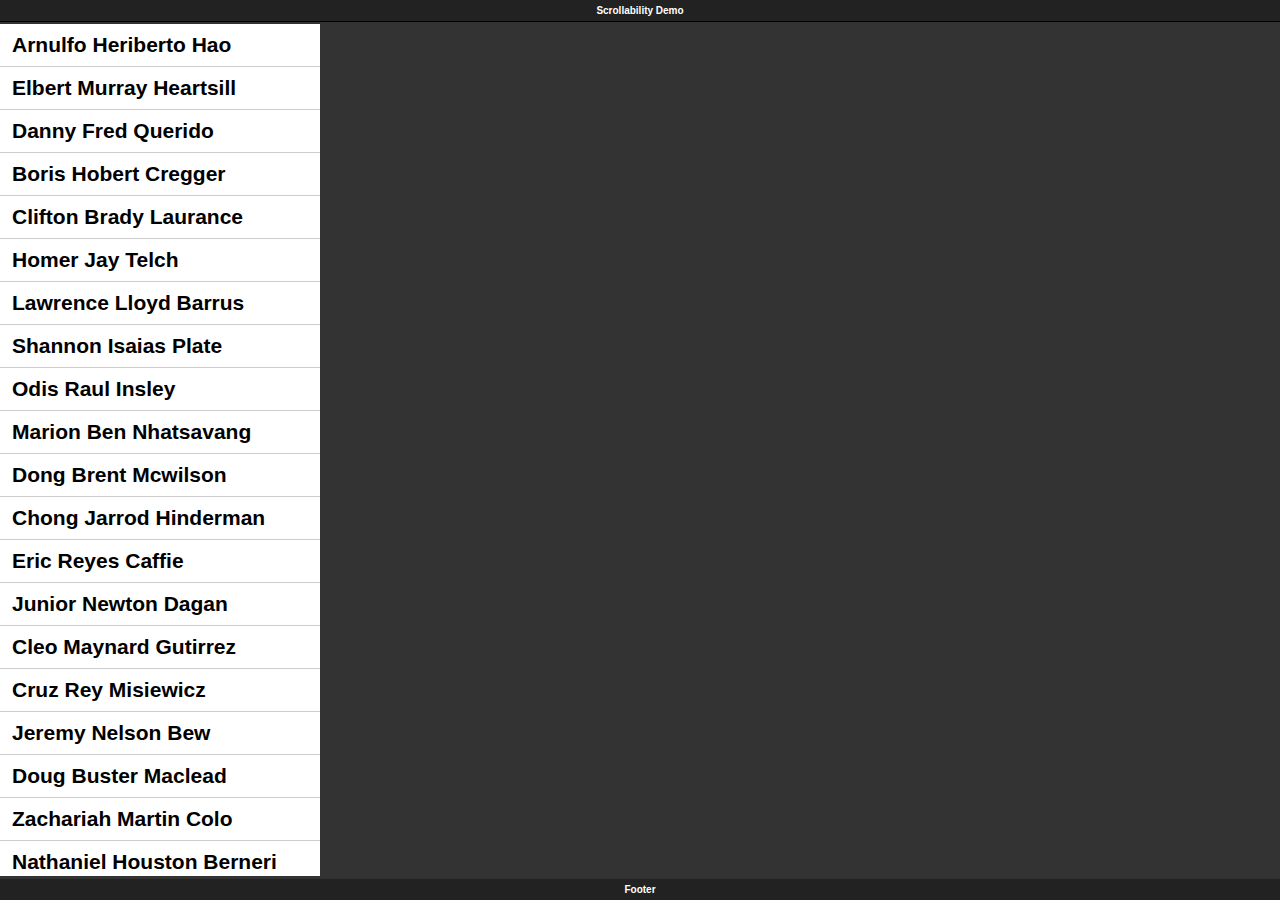
<file: public/js/example.html>
<!doctype html> 
 
<html lang="en"> 
<head> 
<title>Scrollability</title> 
<meta charset="utf-8"/> 
<meta name="viewport" content="width=device-width,maximum-scale=1.0" /> 
<meta name="apple-mobile-web-app-capable" content="yes" /> 
<meta name="apple-mobile-web-app-status-bar-style" content="black" /> 
<style type="text/css"> 
 
html {
    overflow: hidden;
    background: #333;
    font-family: Helvetica;
}
 
.scrollable {
    -webkit-transform: translate3d(0,0,0);
}
 
#container {
    position: absolute;
    left: 0;
    top: 24px;
    bottom: 24px;
    width: 320px;
    background: #fff;
    overflow: hidden;
}
    
.item {
    position: relative;
    top: -1px;
    border-top: 1px solid #ccc;
    padding: 9px 12px;
    font: 21px Helvetica;
    font-weight: bold;
    background: #fff;
}
 
.item:last-child {
    border-bottom: 1px solid #ccc;
}
 
.bar {
    position: absolute;
    background: #222;
    left: 0;
    width: 100%;
    color: #fff;
    padding: 5px 0;
    font-size: 10px;
    font-weight: bold;
    text-align: center;
}
 
.bar.top {
    top: 0;
    border-bottom: 1px solid #000;
}
 
.bar.bottom {
    bottom: 0;
}
 
/*.item.touched {
    color: #fff;
    background: -webkit-gradient(
        linear,
        left top,
        left bottom,
        color-stop(0, #028AF3),
        color-stop(1, #005DE6)
    );
}*/
 
</style> 
 
<script type="text/javascript" src="scrollability.js"></script> 
 
<script language="javascript"> 
 
var names = [
"Arnulfo Heriberto Hao",
"Elbert Murray Heartsill",
"Danny Fred Querido",
"Boris Hobert Cregger",
"Clifton Brady Laurance",
"Homer Jay Telch",
"Lawrence Lloyd Barrus",
"Shannon Isaias Plate",
"Odis Raul Insley",
"Marion Ben Nhatsavang",
"Dong Brent Mcwilson",
"Chong Jarrod Hinderman",
"Eric Reyes Caffie",
"Junior Newton Dagan",
"Cleo Maynard Gutirrez",
"Cruz Rey Misiewicz",
"Jeremy Nelson Bew",
"Doug Buster Maclead",
"Zachariah Martin Colo",
"Nathaniel Houston Berneri",
"Clement Laverne Vrana",
"Kermit Jeffery Left",
"Davis Margarito Koran",
"Booker Wallace Primavera",
"Prince Enrique Pulice",
"Johnathon Minh Inciong",
"Stan Tony Calaycay",
"Owen Sang Tugade",
"Charlie Melvin Veloso",
"August Galen Kathel",
"Dominique Marc Sitterson",
"Mitchell Isaiah Chareunrath",
"Luther Avery Fekety",
"Myles Doug Strohl",
"Reuben Bob Holoman",
"Eloy Erwin Kendrick",
"Alec Bernard Hitz",
"Jessie Oswaldo Shamir",
"Jamison Seymour Nighman",
"Garret Chester Robasciotti",
"Clifford Samuel Sokoloff",
"Carlton Jamel Mcentee",
"Blair Titus Lennertz",
"Barton Edmund Payn",
"Ed Williams Faltin",
"Leonardo Kent Trimarchi",
"Lon Esteban Samrah",
"Mike Alfonzo Alaniz",
"George Gil Domnick",
"Lemuel Lesley Cerventez",
];
 
addEventListener('DOMContentLoaded', function() {
    var container = document.getElementById('container');
    var page = document.getElementById('page');
    for (var i = 0; i < names.length*5; ++i) {
        var item = document.createElement('div');
        item.className = 'item';
        item.innerHTML = names[i%names.length];
        page.appendChild(item);
        if (page.offsetHeight > container.offsetHeight*6) {
            break;
        }
    }
});
 
</script> 
    
</head> 
<body> 
    <div class="bar top">Scrollability Demo</div> 
    <div class="bar bottom">Footer</div> 
    <div id="container"> 
        <div id="page" class="scrollable vertical"></div> 
    </div> 
</body> 
</html>
</file>
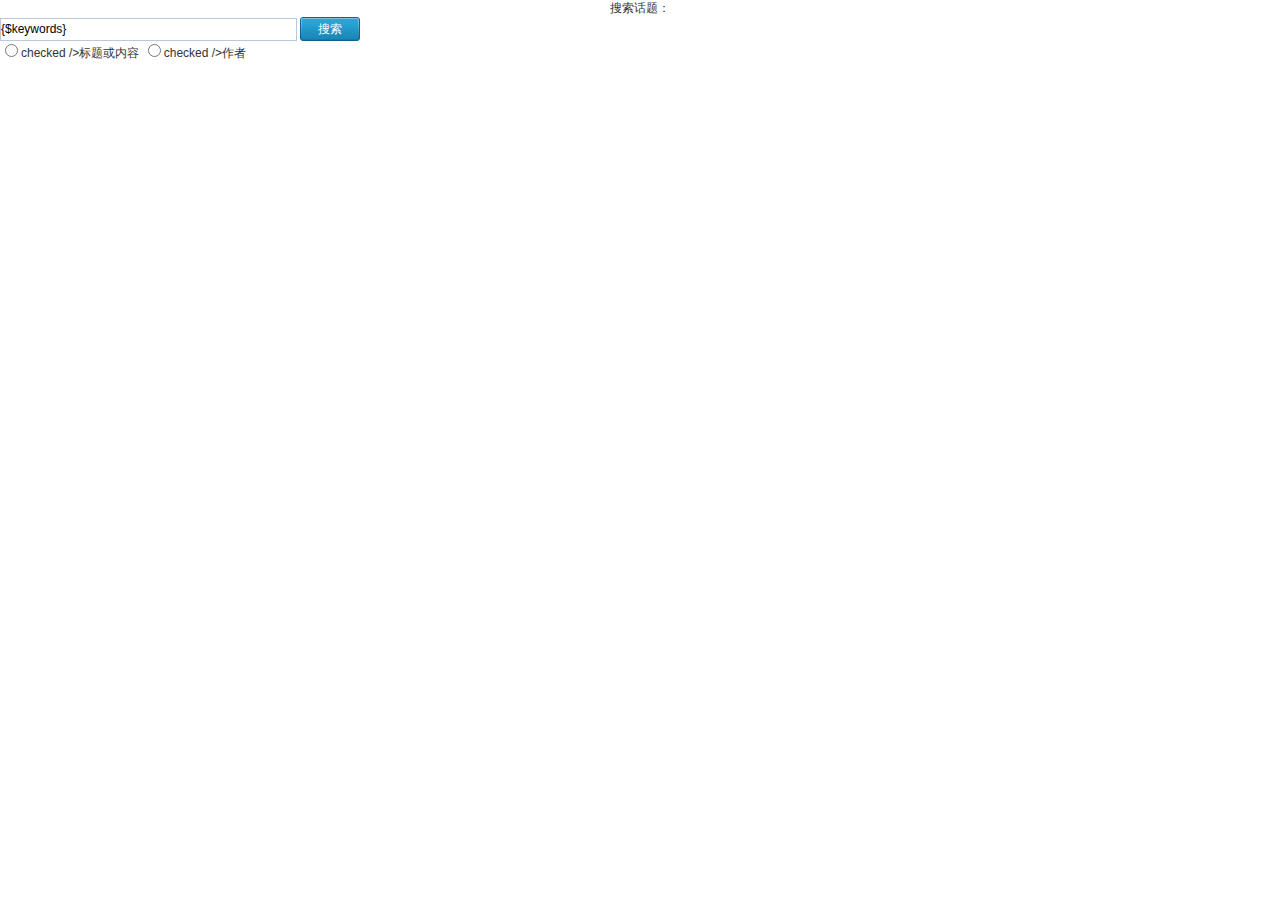
<file: public/themes/classic/cs.html>
<!DOCTYPE html PUBLIC "-//W3C//DTD XHTML 1.0 Transitional//EN" "http://www.w3.org/TR/xhtml1/DTD/xhtml1-transitional.dtd">
<html xmlns="http://www.w3.org/1999/xhtml">
<head>
<meta http-equiv="Content-Type" content="text/html; charset=utf-8" />
<title>无标题文档</title>
<link href="layout.css" rel="stylesheet" type="text/css" />
<link href="http://www.qiniao.com/tsweb/apps/group/Tpl/default/Public/group.css" rel="stylesheet" type="text/css" />
</head>

<body>
<div class="search_log">
	  <div class="search_log_box">
	  	<div class="c1">搜索话题：</div>
		<div class="c2 alL">
			<input type="text" class="text" id="title" onFocus="this.className='text2'" onBlur="this.className='text'" size="40" name="keywords" value="{$keywords}"/>
			<input type="hidden" name="searchSubmit" value="1">
			<input type="submit" value="搜索"  class="btn_b"/><br /><input value="cort" name="type" type="radio" <eq name="type" value="cort">checked</eq> />标题或内容  
			<input name="type" type="radio" value="name" <eq name="type" value="name">checked</eq> />作者</div>
	  </div>
      </div>
</body>
</html>
</file>
<file: public/themes/classic/layout.css>
﻿@charset "utf-8";
/* CSS Document 
 * Design By zjie1017
 * Ver: thinksns 2.1
 */
@import url("public.css");
.body_bg {background:none repeat scroll 0 0 #F8F8F8; }
.div_body { }
.header, .content, .footer, .login_con, .login_btm, .content_noapp, .o_login,.page_tit{ margin:0 auto; width:1000px; }
.header_bg { background:#3284A9 url(images/header_bg.gif) repeat-x 0 0; z-index:9;min-width:1000px;}
.header { height:81px; text-align:left; margin:0 auto; }
.header .logo { float:left; margin:15px 0 0; width:200px; background:url('images/logo.png') no-repeat;_background:url('images/logo.gif') no-repeat
}
.header .logo a { height: 40px; width: 200px; display: block; text-decoration: none; }
.header .logo a:hover { display: block; text-decoration: none; }
.header .nav { width:580px; padding-left:7px; clear:right; float:right; }
.header .nav ul { list-style-type:none; margin: 0px; padding: 3px 0 0 0; height:30px; }
.header .nav ul li { font-size:14px; color:#FFFFFF; float:left; position:relative; height:30px; display:block; margin: 0px; padding: 0px; list-style-type: none; z-index:9; }
.header .nav ul li.on { background: url(images/nav_on.gif) no-repeat bottom center; }
.header .nav ul li.on a.fb14 { color:#fff }
.header .nav ul li.hover { background: url(images/nav_on.gif) no-repeat bottom center; }
.header .nav ul li.hover a.fb14 { color:#fff }
.header .nav ul li .ico_new { position:absolute; top:-10px; right:0px; z-index:10; }
.header .nav ul li .ico_arrow { background-image:url(images/ico_arrow_1.gif); background-repeat:no-repeat; background-position:47px center; }
.header .nav ul li a.fb14 { color:#ECF9FF; white-space:nowrap; padding: 0px 20px 0px 16px; display: block; font-weight:bold; }
.header .nav ul li .dropmenu { display:none; z-index: 9000; top: 30px; left: -2px; position: absolute; }
.header .nav ul li.hover .dropmenu { background-color: #FFF; z-index: 9000; top: 30px; left: -1px; position: absolute; text-align: left;  display: block; font-size: 12px; border: 1px solid #2F7DA2; border-top:0 none; white-space:nowrap; }
.header .nav ul li.hover .dropmenu a { line-height: 25px; font-size: 12px; background-color:#fff; font-weight: normal; display: block; padding: 0px 7px; }
.header .nav ul li.hover .dropmenu a:hover { background-color: #E8EDF4; text-decoration: none; }
/*应用列表*/
.header .nav ul li.hover .dropmenu .app_list { color:#999999; padding:2px; width:220px; clear:both;}
.header .nav ul li.hover .dropmenu .app_list dt { padding:5px; }
.header .nav ul li.hover .dropmenu .app_list dd { border-bottom:1px dotted #D9D9D9; float:left; width:50%; position:relative; overflow:hidden; height:30px;}
.header .nav ul li.hover .dropmenu .app_list dd a { margin:2px 0; line-height:25px; text-indent:20px; display:block;white-space: nowrap; overflow:hidden; }
.header .nav_sub { white-space:nowrap; color:#D5ECFF; height:33px; padding-top:15px; float:right; }
.header .nav_sub a { color:#D5ECFF; margin:0 5px;}
.header .nav ul li .msg_top { background: url(images/msg.gif) no-repeat 0px 0px; display: block; height: 20px; text-align: center; padding-left: 5px; text-decoration: none; position: absolute; top:1px;_top:-3px; left:50px; float: left; font-weight: bold; }
.header .nav ul li .msg_top a { display: block; background: url(images/msg.gif) no-repeat right 0px; height: 20px; padding-right: 6px; text-decoration: none; line-height: 20px; float: left; color: #fff; white-space: nowrap; }
.header .nav ul li.hover .msg_top { background: url(images/msg.gif) no-repeat 0px 0px; display: block; height: 20px; text-align: center; line-height: 20px; padding-left: 5px; color: #fff; text-decoration: none; position: absolute; top:1px; _top:-3px; left:50px; float: left; }
.soso { float:right; height:24px; border:1px solid #2F769B; background-color:#f0f4f7; width:199px; position:relative;}
.soso label{margin-left: 5px;  margin-top: 4px; position: absolute; color:#999;cursor: text; width:165px; padding-bottom:5px;}
.so_text { width:173px; *width:170px;border:0 none; background-color:#f0f4f7; color:#999;-moz-border-radius: 1px;-khtml-border-radius: 1px;-webkit-border-radius: 1px;border-radius: 1px; }
.so_btn { background-position:-98px -52px; border:0 none; height:24px; width:24px; background-color:#F0F4F7; position:absolute; right:0; top:0 }
.so_btn:hover { background-color:#fff }
/* 内容部分样式 */
.content { text-align: left; clear: both; margin: 15px auto; background:#fff url(images/content_bg.gif) repeat-y 0 0; border:1px solid #D7D7D7; min-height:580px;  }
.no_bg{ background-image:none}
/* 右边内容布局 */
.main { margin-left:192px; _float:right; _width:808px; _margin-left:0 }
.main_R{ float:right; width:200px;}

.bgFFF { background-color:#fff;  padding-top:10px; }
.no_l { margin-left:0; _width:auto } /*为去左边的200PX加的样式*/
.page_title { margin-bottom:20px; }
.page_title h2 { line-height:25px; font-size:14px; font-weight:bold; }
.page_title h2 img { float:left; height:24px; margin-right:5px; width:24px; }
.page_title p { padding: 0px; margin-top: 5px; margin-right: 0px; margin-bottom: 5px; margin-left: 0px; line-height: 20px; }
.page_tit{ margin-top:15px; font-size:14px}
.page_tit h2{ float:left;font-size:16px;font-weight:bold;line-height:33px;}
.page_tit h2 img{ vertical-align:middle; margin-bottom:5px;}
.page_tit .tit_tab{ float:right; background-color:#ccd9de; padding:3px;}
.page_tit .tit_tab li{ float:left;}
.page_tit .tit_tab a{ height:33px; width:98px; line-height:33px;display:block;}
.page_tit .tit_tab a.on{ background-color:#FBFBFB; font-weight:bold;}
.mainbox {  background-color:#FBFBFB;} 
.mainbox_C { margin-right:200px; border-right:1px solid #ECECEC; padding:15px; background-color:#fff;  min-height:580px; }
.no_l .mainbox_C { border-left:0 none; }
.no_r { margin-right:0; border-right:0 none;}
.myop{ padding:0;} 
div[class="mainbox_C no_r myop"]{ padding:15px 0;}

.no_r .mainbox_C_C { width:100%; }
.no_r .feedBox { margin-right:210px; }
.no_r .n_r { margin-right:0; }
.mainbox_R { width:200px; float:right; }
.no_r .mainbox_R { width:200px; float:right; background-color:#F6F6F6; margin-top:10px; }
.moreFoot { height:32px; clear:left; padding-top:10px; }
.moreFoot a { display: block; line-height:30px; border:1px solid #d7d7d7; background:url(images/bg_gengduo.gif);text-align:center; }
/* 尾部内容样式 */
.footer_bg { clear:both; background:#307BA0 url(images/footer_bg.gif) repeat-x 0 0; }
.footer { clear:both; line-height:30px; text-align:left; color:#fff; margin:0 auto; }
.footer a { color:#fff; }
.footer .menu { float:right; color:#fff; }
/* 组件部分样式 */
.user_app { width:192px; float:left; _overflow:hidden; }
.user_app .app_line { background-image: url(images/app_line.jpg); background-repeat: repeat-x; background-position: left top; clear:left; }
.user_app_top { height:10px; overflow:hidden; background-color: #fff; background-image: url(images/user_app_top.gif); background-repeat: no-repeat; background-position: right 0; display:none }
.user_app_box { padding:10px 0 0 0; }
.user_app .userinfo { padding-left:10px; }
.user_app .userinfo .userpic { width:80px; height:80px; border:1px solid #fff; float:left; position:relative; }
.user_app .userinfo .userpic span { }
.user_app .userinfo .userpic span img { width:80px; height:80px; }
.user_app .userinfo .userpic a.pic { display:none }
.user_app .userinfo .over a.pic { filter:alpha(opacity=60); opacity:0.6; position:absolute; right:0px; bottom:0px; width:100%; background:#000; color:#fff; line-height:20px; text-align:center; display:block; }
.user_app .userinfo .user_name { margin-left:90px; padding-top:15px; }
.user_app .userinfo .user_name h2, .user_app .userinfo .user_name h2 a { font-size:14px; font-weight:bold; margin-bottom:5px; }
.user_app .userinfo .user_name p { line-height:20px; margin:0; }
.user_app .userinfo .user_name p a { }
.medal_list { clear:both; padding:10px 0; *padding:5px 0 0;}
.medal_list .li a{ display:inline-block; }
.medal_list .li { float:left; margin-right:3px;width: 32px; height:32px}
/*关注*/
.user_app .user_follow { padding:13px 0 13px 15px; }
.user_app .user_follow span { display:inline-block; width:55px; *width:53px;
}
.user_app .user_follow span.lineR { border-right:1px solid #c8cfda; }
.user_app .user_follow strong { font-size:16px }
.user_app .celerity_menu { padding:10px 0px 10px 5px }
.user_app .celerity_menu ul{}
.user_app .celerity_menu li{ height:37px;}
.user_app .celerity_menu a { display:block; padding:0 10px 0 15px; line-height:37px; font-size:14px; font-weight:bold; }
.user_app .celerity_menu a.on { background:url(images/celerity_menu_on.gif) no-repeat 0 0; position:absolute; width:179px; color:#fff;}
.user_app .celerity_menu a.on:hover{ text-decoration:none;}
.user_app .user_app_list { overflow:hidden; padding:5px 0 0 10px }
.user_app .user_app_list ul { margin:0px; padding:0px; }
.user_app .user_app_list li { height:68px; width:58px; text-align:center; float:left; overflow:hidden; }
.user_app .user_app_list li a.a14 { font-size:12px; display:block; padding:5px 0 }
.user_app .user_app_list li a.a14:hover {background-color:#E1E1E1; text-decoration: underline; color: #005FAB;}
.user_app .user_app_list li a img { height:24px; width:24px; display:block; margin:0 auto 5px; }
.user_app .app_add { padding:10px; }
.ico_app_manage { height:16px; width:16px; background-position:-71px -35px; margin-top:-1px; vertical-align:middle; }
.ico_app_add { height:16px; width:16px; background-position:-87px -35px; margin-top:-1px; vertical-align:middle; }
.user_app .user_app_btm { overflow:hidden; height:2px; }
/* TAB */
.tab-menu { height: 35px; overflow: visible; white-space: nowrap; border-bottom: 3px solid #39a2ce; }
.myop .tab-menu{width:99%; margin-left:5px; }
.tab-menu ul { margin-left: 10px; height: 27px; padding-top:8px; }
.tab-menu li { float:left; margin-right: 5px; }
.tab-menu li a { height:27px; line-height:27px; float:left; padding-left:10px; text-decoration:none; display:block; font-size: 14px; }
.tab-menu li a span { height:27px; display:block; font-size:14px; padding-right:10px; float:left; cursor:pointer; text-decoration: none; line-height: 27px; }
.tab-menu li a span.ico_arrow { background:url(images/ico_arrow.gif) no-repeat right center; padding-right:15px; }
.tab-menu li a:hover { background-position:left top; text-decoration: none; }
.tab-menu li a:hover span { cursor:pointer; display:block; height:27px; text-decoration: none; }
.tab-menu li a.on, .tab-menu li a.on:hover { display:block; height:27px; text-decoration: none; background: #39a2ce url(images/tab_menu.gif) no-repeat 0 0; color:#fff;}
.tab-menu li a.on span, .tab-menu li a.on:hover span { cursor:pointer; line-height:27px; height:27px; display:block; font-weight: bold; background-color: #D2DBEA; background-image: url(images/tab_menu.gif); background-repeat: no-repeat; background-position: right 0;}
.feeds_sift_hover, .feeds_sift { position:relative; display:inline-block; z-index:9; _padding:8px 0; _display:block; _float:left; }
.feeds_sift .feeds_sift_box { display: none; position:absolute; left:0; }
.feeds_sift_hover .feeds_sift_box { display:block; position:absolute; left:0;white-space: nowrap; }
.more{border-color: #6EAFD5 transparent transparent;
    border-style: solid dashed dashed;
    border-width: 4px 4px 0;
    display: inline-block;
    font-size: 0;
    height: 0; margin:2px;
    left: 3px;
    line-height: 0;
    width: 0;}
	
.feeds_sift a.ico,.feeds_sift_hover a.ico,.feeds_sift_hover a.ico:hover { background: url(images/feeds_sift_ico.gif) no-repeat center center; width:13px; height:13px; overflow:hidden; display:block; padding:3px; }
.feeds_sift_hover a.ico,.feeds_sift_hover a.ico:hover { background: url(images/feeds_sift_ico.gif) no-repeat center center; width:13px; height:13px; overflow:hidden; display:block; padding:2px; border:1px solid #CCCCCC }
.feeds_sift_box { position: absolute;border:1px solid #bbb; background-color:#fff; padding:2px; top:25px; }
.feeds_sift_box p { margin:0; color:#666; }
.feeds_sift .feeds_sift_box a, .feeds_sift_hover .feeds_sift_box a { color:#5C5C5C; height:18px; line-height:18px; display:block; padding-left:3px; margin:0}
.feeds_sift .feeds_sift_box a:hover,.feeds_sift_hover .feeds_sift_box a:hover { background-color:#ddd; padding-left:3px; margin:0}
.tab-menu .tab_group { position:relative; }
.tab-menu .tab_group .Inc_new { display:none; }
.tab-menu .tab_group_hover { position:relative; }
.tab-menu .tab_group_hover .Inc_new { background-color:#FFFFFF; border:1px solid #D2DBEA; padding:5px; position:absolute; top:27px; border-top:3px solid #D2DBEA; left:0px; }
.tab-menu .tab_group_hover .Inc_new a { height:25px; line-height:25px; float: none; padding:3px; text-decoration:none; display:block; font-size: 14px; }
.tab-menu .tab_group_hover .Inc_new a:hover { background-color:#F5F5F5; }
.MenuSub { height: 30px; line-height:30px; margin-bottom: 10px; color:#fff; }
.MenuSub a { color:#333; font-size: 12px; display:block; padding:0 6px 0 6px; height:22px; line-height:18px; text-align:center; margin:5px 0 0 10px; float:left;}
.MenuSub a.on { color:#395594; font-size: 12px; background:url(images/QZ_qie.png);}


.headpic50 { line-height: 60px; height: 60px; width: 60px; display: inline-block; }
.headpic50 img { height: 50px; width: 50px; background-color: #fff; }
.pic80 { height: 80px; width: 80px; }
.pic80 img{ height: 80px; width: 80px;}
.pic30 { height: 30px; width: 30px; background:none repeat scroll 0 0 #FFFFFF; border:1px solid #CCCCCC; padding:2px; }
.bg_ico_arrow { background-image: url(images/ico_arrow_3bg.gif); background-repeat: no-repeat; background-position: 0px 10px; }
.photo135 { background:url(images/photo_bg.gif) no-repeat 0 0; display:block; height:113px; margin-left:auto; margin-right:auto; padding-left:8px; padding-top:7px; text-align:left; width:135px; }
.photo135 a { height: 100px; width: 120px; overflow: hidden; text-align: center; display: block; }
.photo135 img { width:120; height:100px; }
/* 心情回复 */ 
.bg_huifu { background: url(images/bg_huifu.gif) no-repeat left top; padding-top: 5px; width:428px; }
/*面包屑*/
.crumb { padding-bottom:10px; }
/*提示信息*/
.html_clew_box { border:5px solid #6b6d6b; color:#1b9103; position:absolute; z-index:999999; background:#fff url(images/html_clew_box.gif) repeat-x 0 0; padding:0 25px 0 68px; margin-top:1px; float:left;}
.clew_error{ background-position:0 bottom; color:#f00}
.html_clew_box_close { clear:both; display:none}
.html_clew_box_close a { background: url(images/pop_ico_x.gif) no-repeat 0 0; width:8px; height:8px; overflow: hidden; text-indent: 10px; display: block; float: right; }
.html_clew_box_con { font-size:14px;  padding:20px 0; white-space: nowrap; font-weight: bold; }

.ico_waiting { background:url(images/icon_waiting.gif) no-repeat 0 0; height:32px; line-height:32px; display:inline-block; padding-left:40px; }
/*页面弹出层*/
.html_pop_box { -moz-border-radius:5px 5px 5px 5px; background:none repeat scroll 0 0 #333333; height:100%; margin:-8px; opacity:0.5; padding:8px; position:absolute; width:100%; z-index:-1; }
/*蓝色信息提示背景*/
.clew_bg_arrow_l, .clew_bg_top, .clew_bg_top div, .clew_bg_btm, .clew_bg_btm div, .clew_bg_arrow_b { background:url(images/cue_bg.gif) no-repeat; display:block; }
.clew_bg { position:relative; }
.clew_bg_arrow_l { width:12px; height:22px; background-position:0 0; position:absolute; left:-11px; top:10px; }
.clew_bg_arrow_b { width:14px; height:7px; background-position:-38px -5px; position:absolute; left:11px; bottom:-6px; }
.clew_bg_top { height:4px; background-position:0 -30px; overflow:hidden; }
.clew_bg_top div { margin-left:4px; height:4px; background-position:right -35px; }
.clew_bg_con { border-left:1px solid #ceefff; border-right:1px solid #ceefff; background-color:#E7F7FF; padding:5px 10px; }
.clew_bg_btm { height:4px; background-position:0 -25px; overflow:hidden; }
.clew_bg_btm div { margin-left:4px; height:4px; background-position:right -40px; }
/* 未登录首页 */

.login_con { background:#d7f8ef url(images/product_pic.jpg) no-repeat 0 0; border:1px solid #D7D7D7; margin:60px auto; text-align:left; height:356px;}
.login_con .login_boxL { margin-right:310px; border-right:1px solid #d7d7d7; padding:80px 30px 20px; background:#fff url(images/login_tit.gif) no-repeat 10px 10px; font-size:12px }
.login_con .login_boxL h2 { font-size:14px; }
.login_con .login_boxR { float:right;margin-right:15px;padding:15px 10px 10px 0;width:270px; _margin-right:6px;}
.login_top { border-top:1px solid #dde2ed }
/* 登录样式 */
.login_box { padding:0; }
.login_box p{ margin:0; padding:0}
.login_box h2 { font-size: 14px; line-height: 40px; font-weight: bold; margin: 0px; padding: 0px; text-align:left; border-bottom:1px solid #dde2ed }
.login_box ul { padding-top:20px; }
.login_box ul li { clear:both;  }
.login_box ul li .c1 { float:left; width:60px; text-align:right; padding:5px 0; font-size:14px; color:#666 }
.login_box ul li .c2 { float:left; width:210px; text-align:left; padding:5px 0; }
.login_box .btn_login { width:95px; height:29px; text-align:center; font-size:14px; background: url(images/btn_login.gif) no-repeat 0px 0px; border-width: 0px; border-style: none; color:#333; font-weight: bold; }
/*设置页面*/

.setItems { background:#fff; margin-top:10px;  float:left; width:100% }
.setFold { background:#E9EDF4 url(images/fold.gif) 95% center no-repeat; padding:8px 15px; border:1px #C0C7D9 solid; cursor:pointer; overflow:hidden; }
.setUnfold { background:#D2DBEA url(images/unfold.gif) 95% center no-repeat; padding:8px 15px; border:1px #C0C7D9 solid; cursor:pointer; overflow:hidden; }
.setFold h2 { color:#254085; font-weight: bold; font-size:14px; line-height:25px; display:block; }
.setHover { border:2px #a0ced5 solid; padding:7px 14px; }
.setStep { height:20px; }
.setStep .txt1 { display:inline-block; float:left; color:#666; line-height:20px; }
.proBar { background:url(images/lodebg.gif) no-repeat; height:14px; width:159px; display:inline-block; float:left; margin:3px 0; *margin:2px 0;
}
.proBar span { background:url(images/color.gif) repeat-x; display:inline-block; height:8px; }
.proText { color:#333; font-weight:bold; display:inline-block; float:left; padding:0 10px; line-height:20px; }
.setItemsInfo { border:1px #C0C7D9 solid; border-top:0px none; padding:15px; overflow:hidden;}
.data { overflow:hidden; }
.data ul { padding: 0px; overflow:hidden; }
.data ul li { overflow:hidden; width: 100%; line-height: 24px; padding-top: 5px; padding-bottom: 5px; }
.data dl { padding: 0px; margin-top: 10px; margin-right: auto; margin-bottom: 5px; margin-left: auto; }
.data dl dt { font-size: 12px; line-height: 20px; font-weight: bold; color: #000000; padding-left: 70px; }
.data dl dd { clear: both; display:table; overflow: hidden; width: 100%; line-height: 20px; }
.data dl dd .c1 { width: 150px; text-align: right; float: left; color: #999999; }
.data dl dd .c2 { width: 20px; float: left; text-align: center; padding-top: 3px; line-height: normal; }
.data dl dd .c3 { width: 600px; float: left; }
/*右侧*/
.right_box { padding:10px 10px 0; clear: both;}
.right_box h2 { font-size:14px; line-height:30px; display: block; color:#999; clear:both; font-weight:bold; }
.user_list { overflow:auto; }
.user_list li { float:left; line-height:14px; padding:3px 3px 0px 4px; text-align:center; overflow:hidden; width:52px; height:90px }
.user_list li .userPic{ height:52px;}
.user_list li .name { height:15px; line-height:15px; overflow:hidden; padding-top:3px; width:50px; }
.followtopic2 { background:url(images/btn.gif) no-repeat; background-position:left -195px; padding:0px 0px 0px 0px;width:121px;line-height:20px; height:28px; margin-bottom:10px; font-size:14px; color:#FFF; font-weight:bold; text-align:center}
.followtopic2 a:link,.followtopic2 a:visited,.followtopic2 a:active { text-decoration:none; color:#FFF; font-size:14px; line-height:28px }

.topic_list { }
.topic_list li { line-height:21px; }
.ol_sz { font-size:14px; font-weight:bold; margin-right:5px; }
/*认证*/
.certif{ padding:10px 10px 0 10px; clear:both;}
.certif a{ float:left; width:24px; height:24px; display:block;}
.certif h2{ float:left; width:135px; height:23px; font-size:14px; color:#fff; line-height:23px; padding:0 0 0 10px; background:url(images/certif_tit_BG.png) no-repeat; margin:0 0 0 5px;}
.certif p{ float:left; padding:10px 0 10px 0; width:180px; font-size:12px; color:#666; line-height:20px; border-bottom:1px #ddd dashed;}

/*选择部门*/
.selection { background-color:#fbfbfb; border:1px solid #CCC }
.selection_left { float:left; width:195px; }
.selection_left li { padding:8px; color:#666; border-bottom:1px solid #CCC; background-color:#fff }
.selection_right { margin-left:195px; background-color:#fff; border-left:1px solid #CCCCCC; }
.selection .sort { }
/*搜索 - 人 话题*/
.Search_bg { height:30px;}
.Search_bg div{ background-color:#D2DBEA; padding:3px; float:left;}
/*快速弹窗*/
.quick_win {padding:10px 5px 5px 5px; background:url(images/BC_win_BG.png) no-repeat; height:85px;}
.quick_win p { margin:0 0 5px 5px; }
.quick_win p.cGray2{ padding:3px 0 0 5px;}
.q_ico_arrow3{ width:13px; height:7px; background-position: -72px -54px;overflow: hidden; position: absolute; top:-7px;}
/*快速注册*/
.quick_reg { background-color:#F8FAFB; border:1px solid #D7D7D7; width:1000px; margin:15px auto 0 auto; text-align:left; }
.reg_box { display:block; overflow:visible;}
.reg_box h2 { font-size:18px; line-height:40px; padding:0 10px; font-family: "微软雅黑", "宋体"; }
.reg_box h2 span { color:#999; font-size:12px; }
.reg_box .form_list { padding-bottom:20px; }
.reg_box .form_li { float: left; width:100%; padding:10px 0; line-height:35px; font-size:14px; }
.reg_box .form_li .reg_li_1{ float:left; text-align:right;width:85px;}
.reg_box .form_li .reg_li_2{ float:left; width:260px}
.reg_box .form_li .reg_li_3{float:left;width:420px;}
/*成功 | 错误 提示*/
.Prompt_top, .Prompt_btm, .Prompt_ok, .Prompt_x { background:url(images/message.gif) no-repeat; display:inline-block }
.Prompt { width:640px; margin:100px auto 180px; text-align:left; }
.Prompt_top { background-position:0 0; height:15px; width:100%; }
.Prompt_con { border-left:1px solid #E7E7E7; border-right:1px solid #E7E7E7; background:#fff; overflow:hidden;}
.Prompt_btm { background-position:0 -27px; height:6px; width:100%; overflow:hidden; }
.Prompt_con dl { margin:0 30px; overflow:hidden;}
.Prompt_con dt { font-size:18px; padding:15px 0; border-bottom:1px solid #EEEEEE; font-weight: bold;_height:20px;}
.Prompt_con dd { float:left; display:block; padding:15px; }
.Prompt_con dd h2 { font-size:14px; line-height:30px; }
.Prompt_ok { background-position:-72px -39px; width:68px; height:68px; }
.Prompt_x { background-position:0 -39px; width:68px; height:68px; }
.Prompt_con a.a { color:#fff; padding:0 15px; line-height:30px; background-color:#307ba0; display:inline-block; font-size:14px; margin:20px 0px; }
/*组件管理*/
.ico_drag { }
.app_manage { padding:10px 0; width:100%; float:left; }
.app_manage_list { margin-bottom:10px; }
.app_manage_list h3 { line-height:30px; color:#666 }
.app_manage_list ul{ margin-bottom:20px;}
.app_manage_list li { padding:5px 0 5px 30px; }
.app_manage_list li.drag { background:url(images/drag.gif) no-repeat 5px 5px; cursor: move; }
.app_manage_list li span { }
.add_app{padding:10px 0; }
.add_app_list{margin-bottom:10px; overflow:hidden;}
.add_app_list dt{ float:left; width:80px; padding-top:5px; padding-left:10px;}
.add_app_list dd{margin-left:90px; padding-bottom:10px}
.add_app_list h3{ font-weight:bold; font-size:14px; line-height:30px;}
.add_app_list p{ margin-bottom:5px; line-height:20px;}
.add_install{border-left:1px solid #E7E7E7;border-right:1px solid #E7E7E7; overflow:hidden;padding-bottom: 20px;}
.add_install dl{margin:0 auto;overflow:hidden;width:560px;}
.add_install dt{border-bottom:1px solid #EEEEEE;font-size:18px;font-weight:bold;padding:15px 0; margin-bottom:20px;}
.add_install dd{display:block;float:left;padding:5px;}
.add_install .appIco{ background: url(images/tp_azzj2.gif) no-repeat right top;height:80px;padding-top:10px;}
.add_install .appIco img{ height:64px; width:64px;}
.add_install .tishi{ background-color:#FEFCE3; border:1px solid #EFD15C; padding:10px; margin-bottom:10px;}
.add_install .appInfo{ border:1px solid #E6E6E6; padding:15px;margin-left:15px}
.add_install .appInfo ul{ border-bottom:1px solid #EBEBEB; padding-bottom:5px; margin-bottom:5px;}
.add_install .appInfo li{ line-height:25px;}
.add_install .appInfo li span{ display:inline-block; width:60px; text-align:right; color:#999}
/*个人标签*/
.setupTag_box { height:135px; margin-top:10px; overflow:hidden; }
.setupTag_boxL { float:left; padding-top:30px; width:270px; }
.setupTag_boxR { float:left; padding-left:8px; width:250px; border-left:1px dotted #999999; }
.setupTag_boxR p { padding-left:16px; color:#666 }
.setupTag_list01 { clear:both; height:73px; margin-top:6px; overflow:hidden; width:240px; }
.setupTag_list01 a { display:inline-block; line-height:20px; padding:2px 5px; }
.setupTag_list01 a em { color:#CCCCCC; font-family:Arial; font-size:17px; margin-right:2px; vertical-align:-2px; }
.setupTag_list01 a:hover { background-color:#548CC8; color:#FFFFFF; text-decoration:none; }
.setupTag_list01 a:hover em { color:#FFFFFF; cursor:pointer; font-size:17px; font-weight:bold; }

.setupTag_list02 { clear:both; padding-bottom:10px; padding-top:8px; }
.setupTag_list02 .tagList { width:100%; }
.tagList { display:block; font-size:12px; width:480px; }
.setupTag_list02 .tagList li { overflow:visible; }
.tagList li { -moz-background-clip:border; -moz-background-inline-policy:continuous; -moz-background-origin:padding; background:#EAEAEA none repeat scroll 0 0; float:left; height:20px; line-height:20px; margin:2px 2px 2px 0; white-space:nowrap; }
.tagList li a.a1 { line-height:20px; padding:0 7px; vertical-align:5px; _float:left; _display:inline}
.tagList li a.a1 .del,.tagList li a.a2 .del{margin-bottom:3px;margin-right:3px;}
.tagList li.bg {background:#548CC8;}
.tagList li.bg a.a1 { line-height:20px; padding:0 7px; vertical-align:5px; color:#fff;}
.tagList li.bg a.a1 .del,.tagList li.bg a.a2 .del{margin-bottom:3px;margin-right:3px;}

/*右侧显示的个人标签*/
.tags{ margin-top:0px;}
.tags a{ line-height:180%; margin-right:5px;}

/*注册流程*/
.reg_process_on div,.right_list_on div{ background:url(images/reg_process_on.jpg) no-repeat 0 0; color:#fff; line-height:35px;}

/*翻页*/
.page { clear:both;padding:15px 0 0;text-align:center; height:20px;}
.page a { background-color:#F6F6F6;border:1px solid #D7D7D7;color:#333333;margin-right:2px;padding:2px 5px;text-decoration:none; }
.page a:hover {MARGIN-RIGHT: 2px;border: 1px solid #9EC4D7;	color: #033D5A;	background: #E4EFF5;	padding: 2px 5px;}
.page a:active { MARGIN-RIGHT: 2px; padding: 2px 5px; }
.page span.current {FONT-WEIGHT: bold;	COLOR: #000;MARGIN-RIGHT: 2px;padding: 2px 5px;}
.page span.disabled { COLOR: #333; MARGIN-RIGHT: 2px; padding: 2px 5px; }
.page span.quantity { COLOR: #333; MARGIN-RIGHT: 2px; padding: 2px 5px; }

.faces_box{ background-color:#fff; border-top:1px solid #eee; padding:4px; clear:both;}
.faces_box a{background-color:#FFFFFF;border:1px solid #EEEEEE;height:20px;margin:0 1px 1px 0;padding:1px;width:20px;display:block;float:left; *display: inline-block; *float:none;}
.faces_box a img{}
.faces_box a:hover{background-color:#FFF9EC;border:1px solid #FCE0C3;display:block;float:left;height:20px;margin:0 1px 1px 0;padding:1px;width:20px;*display:inline-block; *float:none;}
.ts_icon{ margin-left:2px;margin-bottom:2px; vertical-align:middle}
a.username,.username{ font-weight: bold; }

/*详细页面的的个人信息*/
.person_info{ height:70px;}
.person_info h2{ font-size:14px; font-weight:bold; line-height:160%}
.person_info p{ margin:3px 0;}


/*留言页面*/
.message{float:left;margin-top:40px;width:100%; background-color:#F3F5F8}
.message h2{ font-weight:bold; font-size:14px;padding:5px 0 0 5px;}
.message h2 em{ padding-right:10px; float:right}
.message_text{ height:80px; line-height:20px; }

/*回复内容*/
.feed_list .feed_wb{ margin:7px 0px 10px 5px;position:relative;width:460px; float:right;}

.new_position{padding:6px 0 10px;}
a.faceicon1:link, a.faceicon1:visited{display:block;float:left;height:17px;margin-right:4px;margin-top:2px;width:31px; background-position:0 -16px;;}
.new_position textarea  {margin-right:5px;width:310px;}
.position_list{ border-top: 1px dashed #d8d8d8; float:left; width:100%; padding-top:10px;}
.position_list .pic{ float:left; margin-right:5px;}
.position_list .list_c{  margin:0; color:#707070; margin-left:45px;}


.feedBox { }
.feed_msg_new,a.feed_msg_new { height:22px; margin-top:4px; color:#BB861C; display:block; text-align:center; padding-top:5px;}
.feed_list { }
.feed_list li { float:left; padding:12px 0; width:100%; }
.feed_list li.t{ background-color:#fbfbfb;padding:5px 0;margin:5px 0;}

.right_box .userPic img{border:solid 1px #fff; padding:0px;}
.feed_list li .feed_c { margin-left:70px;} 
.feed_list li .feed_c img{ vertical-align:middle;}
.feed_list li .feed_c .msgCnt{ font-size:14px; line-height:22px;padding-bottom:6px;word-wrap: break-word; }
.feed_list li .feed_c .msgCnt em{color:#999;}
.feed_c_btm{ color:#333;padding-top:10px; }
.feed_c_btm .right{ color:#999}
.feed_list  .feed_quote{ margin:7px 5px 10px 0;position:relative;}
.feed_list  .feed_quote .q_ico_arrow{background-position: -80px -4px;height:10px; width:19px;left:53px;overflow:hidden;position:absolute;top:-9px;}
.feed_list  .feed_quote .q_ico_arrow2{background-position: -103px -4px;height:8px; width:15px;right:10px;overflow:hidden;position:absolute;top:-7px;}
.feed_list  .feed_quote .q_tit{ height: 5px; background-position:right 0; overflow:hidden;}
.feed_list  .feed_quote .q_tit_l{ height: 5px;background-position:left 0; float:left;}
.feed_list  .feed_quote .q_con{ line-height:1.7em; overflow:hidden; padding:6px 17px; border-right: 1px solid #E4E4E4;border-left: 1px solid #E4E4E4; background-color: #f6f6f6; }
.feed_list  .feed_quote .q_btm{ height: 5px; background-position: right -7px; overflow:hidden;}
.feed_list  .feed_quote .q_btm .q_btm_l{ height: 5px; background-position: 0 -7px; float:left}


/*弹出表情*/
.talkBox { overflow:hidden; height:182px; padding:0 10px;}
.talkPop{ clear:left;margin-top:20px;*margin-top:0px;position:absolute; z-index:9; width:340px;}
.talkPop_arrow{background-position: -143px -4px;height:8px; width:15px;overflow:hidden;}
.talkPop_box{ background-color:#F8FAFC; border:solid 1px #93C3DF;margin-bottom:5px;}
.talkPop_box #weibo_close_handle{margin:3px;}
.talkPop_box #publish_type_content{ margin:0 10px 10px;}
.talkBox h2 {height:37px;overflow:hidden;margin-bottom:8px;}
.talkBox h2 span{ display:none}
.wordNum{ float:right; font-size:12px; color:#999}
.wordNum strong{font-family:Constantia,Georgia;font-size:30px;font-weight:normal;top:-1px;vertical-align:-2px;}
.talkBox .cntBox {  overflow:hidden; position:relative;}
.talkBox .cntBox textarea,.talkBox .cntBox .txtShadow{width:99.3%;_width:99%; height:78px;padding:5px 0; margin:0; font-size:14px;}
.txtShadow {left:0;opacity:0;position:absolute;top:0;*top:1px;z-index:-1;}
#publish_type_content_before{ _padding-top:8px;}

.talkBox .funBox { padding-top:5px; line-height:25px; }
.talkBox .funBox a.a52 {width:52px;display:inline-block;color:#345974;}

/*弹出样式--有form的*/
.pop_form{ background-color:#fff; padding-top:10px;}
.pop_form_li{ clear:left; margin:0; padding-bottom:10px;}
.pop_form_l{ float:left; width:90px; display:inline-block;}
.pop_form_r{  display:inline-block}

.atwho{ border:1px solid #CCC; padding:1px;position:absolute;z-index:2000; background-color:#fff}
.atwho dl{text-align:left;}
.atwho dt{ color:#999;padding:0 5px; line-height:25px;}
.atwho dd{ display:block; line-height:25px; padding:0 5px;}
.atwho dd.ucr{ background-color:#EEEFF6}
.close{ height:12px;}
.close a.del{ width:12px; display:block; float:right; margin:3px;}

/* confirm样式 */
.ts_confirm{clear:left;margin-top:20px;*margin-top:0px;position:absolute; z-index:9; background-color:#fff; padding:10px 20px 10px 0; line-height:30px; background:url(images/TS_confirm_BG.png) no-repeat; height:80px; width:180px;}

/* 公告广告位 */
.top_notice{ border:1px solid #E6DB55; background-color:#FFFBCC; padding:5px; position:relative}
.ad_del{ float:right; margin-top:2px;}
.ad_c1{ margin:10px 0; overflow:hidden;}
.ad_c1 img{ width:575px; _width:573px; text-align:center;}
.ad_header{ margin:15px auto 0 auto; width:1000px; overflow:hidden}
.ad_footer{margin:0 auto 15px auto; width:1000px;overflow:hidden}
.ad_left{overflow:hidden}
.ad_right{overflow:hidden}


.icon_applist{float: left;  width: 100%;}
.icon_applist li{ margin:16px;border:1px dashed #C9C9C9;  text-align:center;background-color:#FCFCFC; float:left; line-height:20px; width:120px; height:120px;}
.icon_applist li.Set{border:1px dashed #C5E6FE; background-color:#D3ECFF;}
.icon_applist li.ok{  border:1px dashed #FFDEDE; background:#FFF1F2 url(images/icon_applist_ok.gif) no-repeat right 0;}
.icon_applist li .c1{ padding: 20px 30px 0;}
.icon_applist li .c2{ line-height:30px;}
.icon_applist li .c3{ line-height:30px; background-color:#F2FAFF}
.icon_applist li h3{ font-weight:bold; font-size:14px}
.honortip{ height:30px;}
.risucc{ float:left; width:50%; color:#339900}
.upd{ float:right; width:49%;}
.ico_upd{ background-position: -180px -38px; height: 12px; vertical-align: middle; width: 12px; margin-right:4px}
.operat{ height:30px;}
.dis_setup{}
.FollwGroup{width:100px; float:left; font-size:12px;}
.FollwGroup .group_a{ overflow:hidden; white-space: nowrap; }
.FollwGroup .group_a .span{ width:90px; overflow:hidden;}

#slides_three{ position:relative; margin:15px 10px 20px 10px; overflow:hidden; _width:740px;}

.talkPop_box .btn_green{text-align:center;width:121px; margin:0 auto; display:block;cursor:pointer; position:relative;}
.talkPop_box { line-height:18px;}
.talkPop_box .btn_green input{text-align:center;width:121px; margin:0 auto; display:block;cursor:pointer; position:absolute; *height:30px; *margin-left:109px;}
.btn_green #uploadpic{ position:absolute;opacity:0.0; margin-top:-25px;FILTER: ALPHA(OPACITY=0); _MOZ-OPACITY: 0.0; *margin-left:-105px; *margin-top:-8px; *width:125px; height:30px;}


.add_atn_small{background-position:-5px -140px;height:20px; display:inline-block; line-height:20px; padding:0 5px 0 15px; border:1px solid #588C28;}
a.add_atn_small,a.add_atn_small:visited{ color:#fff; font-size:12px;}
.btn_relation_small{ background-color:#FAFAFA; background-position:-94px -140px;height:20px;  line-height:20px; padding:0 5px 0 15px; font-size:12px; border:1px solid #CBCBCB; color:#7D7D7E;display:inline-block;}


.q_con .q_tit,.q_con .q_btm{ display:none;}
.q_con .feed_quote{ width:100%; margin:0}
.q_con .feed_quote .q_con{ padding:0; border-left:none 0px; border-right:none 0px; }

.feed_list .feed_img { position:relative;}
.q_con .feed_img{ margin-top:10px;}
.feed_img .video_play {left:65px;margin:-15px 0 0 -15px;opacity:0.5;position:absolute;
top:53px;}
.feed_list .feed_img img{border:1px solid #CCCCCC;padding:2px;vertical-align:bottom;}
.feed_img .video_play img {background:none repeat scroll 0 0 transparent;border:medium none;padding:0;}
.feed_list .feed_img .imgicon{background:none repeat scroll 0 0 #FFFFFF;}


/*他人页面*/
.friend_info{ clear:left; overflow:hidden }
.friend_info_left{ width:170px; float:left;}
	.friend_info_left dt{width:150px; height:150px; padding:2px; border:1px solid #ccc; overflow:hidden;}
	.friend_info_left dt img{ width:150px; height:150px;}
	.friend_info_left dd{ float:left; width:49%; padding-top:8px;} 
.friend_info_right{ margin-left:175px;}
	.friend_info_right h2{ font-size:14px; line-height:23px; padding-bottom:10px; height:23px;}
	.info_deta{float:left;width:100%;}
	.info_deta dl{padding-top:10px;clear:left; float:left; width:100%; padding-bottom:10px;}
	.info_deta dt{ font-size:12px; font-weight:bold; line-height:30px; }
	.info_deta dd{ float:left; width:100%;  line-height:20px; margin-bottom:6px;}
	.info_deta dd .c1{ float:left; width:80px; color:#999; text-align:right; padding-right:5px;}
	.info_deta dd .c2{color:#333; margin-left:80px;}
	
.avatar_num{ padding:10px 0; float:left; width:100%;}
	.avatar_num span{ width:96px; display:block; float:left;}
	.avatar_num .lineR{ border-right:1px solid #ececec}
	.avatar_num a{ display:block; padding:2px 5px; margin:0 2px;}
	.avatar_num a:hover{ background-color:#f3f5f8}
	.avatar_num a strong{ font-size:14px;}
	.SpacePicList{clear: left; padding: 15px 0; height:190px}
	.SpacePicList dt{ background-color:#F7F7F7;line-height: 30px; padding: 0 15px;}
	.SpacePicList dt a{ font-size:12px;}
	.SpacePicList dd{ float: left;padding: 15px 0 15px 10px; display:inline}
	.SpacePicList dd img{ border: 1px solid #EEEEEE;  padding: 2px; width: 135px; }
	

/*围脖详细页面右侧*/
.userinfo_detail{ height:80px;}
	.userinfo_detail .userpic{ width:80px; height:80px; border:1px solid #fff; float:left; position:relative;}
	.userinfo_detail .userpic span{}
	.userinfo_detail .userpic span img{ width:80px; height:80px;}
	.userinfo_detail .user_name{ margin-left:85px;}
	.userinfo_detail .user_name h3,.userinfo_detail .user_name h3 a{ font-size:14px; font-weight:bold; line-height:30px;}
	.userinfo_detail .user_name p{ line-height:20px; margin:0;}

.user_follow_detail{ padding-bottom:10px}
	.user_follow_detail span{ display:inline-block; width:55px;}
	.user_follow_detail span.lineR{ border-right:1px solid #c8cfda;}
	.user_follow_detail strong{ font-size:16px}

.friInfoDetails {line-height:2;word-wrap:break-word;}


/*注册流程*/
.reg_process{ font-weight: bold; padding-top:15px;}
.reg_process_def{ height:35px; line-height:33px; color:#666666; padding-left:20px}
.reg_process_on{color:#3488AD;padding-left:22px;height:35px; line-height:33px; position:relative;}
.reg_process_on div{ position:absolute; left:-19px; top:0; width:190px; height:35px;padding-left:25px;}

/*其它登录*/
.o_login{ background:none repeat scroll 0 0 #FFFFFF;border:1px solid #D7D7D7;margin:15px auto;}
.o_login h3 {clear:both;color:#333333;font-size:15px;width:350px;font-weight: bold;}

.o_login p{	color:#333333;	line-height:30px;	margin:10px 0;	font-size: 12px;}
.o_login p label.f_label {font-size:12px;width:101px;display:inline-block;text-align:right;}
.o_login input.f_txt2 {width:248px;}

/*应用消息*/
.app_message{}
.app_message_clew{ background-color:#FCF9E6; line-height:30px; float:left; width:100%; font-weight: bold; text-indent: 5px; margin-top:10px; border:1px solid #EBE6C9}

.invite_userInfo{border:1px solid #D7D7D7;clear:both;margin:15px auto;text-align:left; width:1000px; height:100px;}

/*关于我们*/
.right_list{ font-weight: bold; padding-top:15px;}
.right_list_def{ height:35px; line-height:33px; color:#666666; padding-left:20px}
.right_list_on{color:#3488AD;padding-left:22px;height:35px; line-height:33px; position:relative;}
.right_list_on div{ position:absolute; left:-19px; top:0; width:214px; height:35px;padding-left:40px;}

/*微博广场*/
.topic_tab{ background:#DFE5EF url(images/topic_tab.gif) 0 0; height:42px; padding:0 10px}
.topic_tab a{width:90px; height:34px; line-height:34px; display:inline-block; margin-top:8px; font-size:14px; text-align:center;}
.topic_tab .on{ background:#fff url(images/topic_tab_on.gif) no-repeat 0 0; font-weight:bold; color:#000}

/*话题*/
.topic_bg{ background:url(images/topic_bg.jpg) repeat-x 0 bottom; }
.topic{  padding-left:5px; height:140px; background:url(images/topic.jpg) no-repeat right bottom; margin-top:30px;}
.topic .dt{ font-size:14px; padding-bottom:20px;}
.topic .dt em{ font-size:12px; float:right;}
.topic .dd{}
.topic .dd h3{ font-size:14px; margin-bottom:5px; }
.topic .dd p{ margin:5px 0; color:#666}

.topic_tips{ margin-top: 3px;}
.topic_arr{background:url(images/topic_arr.gif) no-repeat 0 0; height:6px; margin-left:10px; overflow:hidden}
.topic_arrt{background:url(images/point_blue.gif) repeat-x left bottom; height:6px;}
.topic_info{ border-left:1px solid #C2D1D5;  border-right:1px solid #C2D1D5;  border-bottom:1px solid #C2D1D5; background-color:#f9fafa; padding: 7px 10px 6px 10px;}

.topic_tit{ height:35px; line-height:35px; font-size:14px; border-bottom: 3px solid #39a2ce; padding:0 0 0 10px;}
.topic_tit h3{ font-size:14px; float:left; display:block; font-weight:bold; background:url(images/titi_BG_76x27.gif) no-repeat; height:27px; width:76px; color:#fff; text-align:center; line-height:27px; margin:10px 0 0 0;}
.topic_tit2{height:35px; line-height:35px; font-size:12px;padding:0 10px; background-color:#F7F7FA}
.topic_box{ border:1px solid #F2F5F7;}

.slides_container{ margin: 0 40px 0 60px; height:60px;}
.pagination{ }
#hot_user_list{ position:relative; overflow:hidden; height:80px; margin-top:20px;}
#hot_user_list .pre_slide,#hot_user_list .next_slide{ font-size:30px; text-decoration: none; font-family: "宋体", Arial, Tahoma; font-weight:bold; position:absolute; top:10px; color:#D2DBEA;}
#hot_user_list .pre_slide:hover,#hot_user_list .next_slide:hover{color:#395690;}
#hot_user_list .pre_slide{left:0px;}
#hot_user_list .next_slide{right:0px;}
/*分享*/
.Share{width:500px; text-align:left; margin:30px auto; background-color:#FFF; padding:20px;}
.Share_textarea{ background-color:#F8F8F8; word-wrap: break-word; font-size: 12px; line-height: 18px; height: 85px; width:100%; border:0 none;}
.Share_box{ border:1px solid #ccc; margin-top:20px; background-color:#fff}
.Share_Preview{ text-align:center; border:1px solid #ccc; padding:10px;}
.Share .f18px{ color: #333333;
    font-family: Constantia,Georgia;
    font-size: 30px;
    font-weight: bold;
    margin-right: 4px;}
/*感兴趣的人*/
.interest_person{}
.interest_person li{ height:70px;}
.interest_person li .interest_info{ float:left; height:60px; width:120px; margin-left:5px}
.interest_person li .interest_info p{ margin-bottom:2px}
.interest_person li .interest_info .guanzhu{ background-color:#DBE5FC; padding:1px 4px}

.FSort li.on { background-color: #CCD9DE;}

/* tips 样式-Nonant 添加  */
	#autoTalkBox{font:12px/1.5 tahoma,arial,宋体,sans-serif;font-family:Arial,Helvetica,sans-serif,宋体;padding:5px 0;width:99.3%;text-align:left}
	#autoTipsUserList{padding:2px}
	.recipients-tips{ position:absolute; background:#eee; z-index:2147483647; padding:2px; border:1px solid #bbb; display:none;}
	.recipients-tips li a{display:block; padding:2px 5px; color:#395594; cursor:pointer; font-family:Tahoma, Arial; border-bottom:1px #ccc dashed;}
	.recipients-tips li a em{font-weight:700; color:#ff6600; font-family:Tahoma, Arial;}
	.autoSelected{background:#d6dbef; font-family:Tahoma, Arial;}

/*应用新加新式*/
.p15{ padding:15px;}
.mLR15{ margin:0 15px;}
.poster_boxL{ margin:0 15px} /*招贴板*/
.falbumlist,.piclist {margin: 15px;} /*相册*/
.photoBox .upload {margin: 20px 15px 0;}

.LogList{ margin:0 15px;}
.gc_list{ margin:0 15px;}
.groupBox .talkBox{ margin:10px 10px 0}

/*专题页面*/
.topics_info{ padding:15px; background-color:#F7F7F7; width:725px; _width:722px; overflow:hidden}
.topics_info img{ }
.topics_info_dl{ margin-top:10px}
.topics_info_dl dt{ font-size: 16px;  font-weight: bold; margin-bottom:5px;}
.topics_info_dl dd{ font-size:14px}

/*来访的人*/
.visitor_list{}
.visitor_list li{float: left; height: 70px;  line-height: 25px;  margin-bottom: 10px; overflow: hidden;  text-align: center; width: 33%;}
.visitor_list li a{ display:block}
.visitor_list li img{ width:50px; height:50px;}

.group_hot_list{ margin:20px 0 ;}
.group_hot_list h2{}
.group_hot_list ul{ overflow:hidden; background-color:#E6E9ED; padding:5px}
.group_hot_list li{ width:49%; display:inline-block; line-height:30px; _float:left; height:30px;}

.regbtn,.regbtn:hover{ background-image: url(images/regbtn.png); background-repeat: no-repeat; height: 46px; line-height: 46px; margin-bottom: 10px; width: 202px; display:inline-block; text-decoration: none; }
</file>
